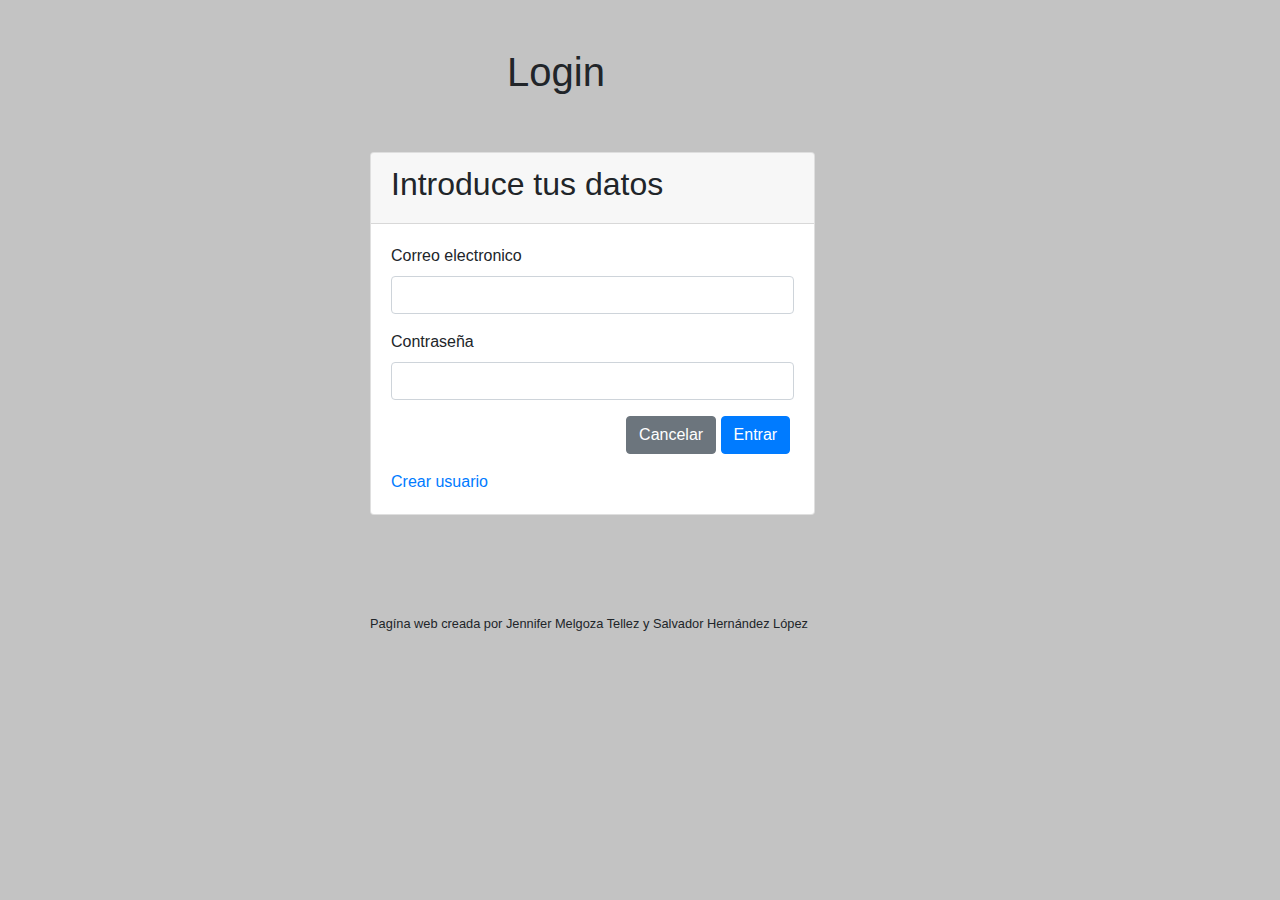
<file: src/index.html>
<!DOCTYPE html>
<html lang="es">
<head>
    <meta charset="UTF-8">
    <meta name="viewport" content="width=device-width, initial-scale=1.0">
    <meta http-equiv="X-UA-Compatible" content="ie=edge">
    <title>Login</title>
    <link rel="stylesheet" href="./css/style.css">
    <link rel="stylesheet" href="./css/bootstrap.css">
</head>
<body class="principal">
    <main class="container">
        <header class="row mt-5 mb-5 ml-5">
            <h1 class="col-1 offset-4">Login</h1>          
        </header>
        <article class="row mb-5">
            <div class="col-5 offset-3">
                <div class="card">
                    <div class="card-header"><h2>Introduce tus datos</h2></div>
                    <div class="card-body">
                        <form id="formulario" action="./controladorLogin.php" method="POST">
                            <div class="form-group">
                                <label for="email">Correo electronico</label>
                                <input id="email" name="email" type="email" class="form-control" required>
                            </div>
                            <div class="form-group">
                                <label for="pass">Contraseña</label>
                                <input id="pass" name="pass" type="password" class="form-control" required>
                            </div>
                            <div class="form-group offset-7">
                                <input type="reset" value="Cancelar" class="btn btn-secondary">
                                <input type="submit" value="Entrar" class="btn btn-primary">
                            </div>
                            <div>
                                <a href="./crearUsuario.html">Crear usuario</a>
                            </div>
                        </form>
                    </div>
                    
                </div>
            </div>
        </article>
        <footer class="row mt-5 pt-5">
            <div class="col-5 offset-3">
                <p><small>Pagína web creada por Jennifer Melgoza Tellez y Salvador Hernández López</small></p>
            </div>
        </footer>
    </main>
</body>
</html>
</file>
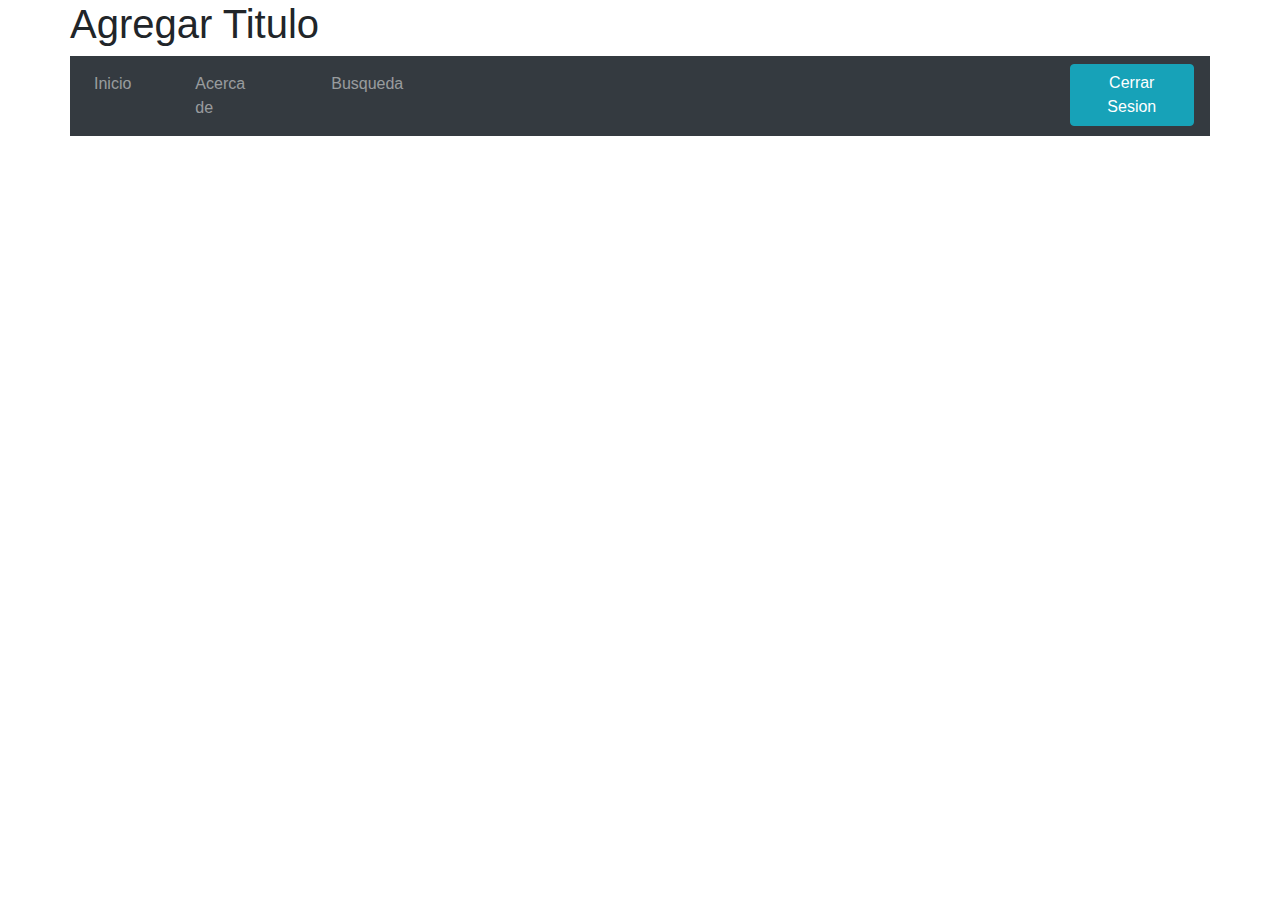
<file: src/agregarTitulo.html>
<!DOCTYPE html>
<html lang="es">

<head>
    <meta charset="UTF-8">
    <meta name="viewport" content="width=device-width, initial-scale=1.0">
    <meta http-equiv="X-UA-Compatible" content="ie=edge">
    <link rel="stylesheet" href="./css/bootstrap.css">
    <title>Document</title>
</head>

<body>
    <main class="container">
        <header class="row">
            <h1>Agregar Titulo</h1>
        </header>
        <nav class="row">
            <div class="col-12 navbar navbar-expand-sm bg-light bg-dark navbar-dark">
                <ul class="navbar-nav">
                    <li class="nav-item"><a class="nav-link mr-5" href="bienvenida.php">Inicio</a></li>
                    <li class="nav-item"><a class="nav-link mr-5" href="about.html">Acerca de</a></li>
                    <li class="nav-item"><a class="nav-link mr-5" href="busqueda.php">Busqueda</a></li>
                    <div style="width: 14.9cm"></div>
                    <form action="cerrarSesion.php" method="get"><button class="btn btn-info ml-5" type="submit">Cerrar
                            Sesion</button></form>
                </ul>
            </div>
        </nav>
        <section class="row">
            <!-- Aqui va el formulario nuevo para agregar un nuevo titulo -->
            <form action="agregarTitulo.html" method="POST"
            <div class="form-group>"
                
            
        </section>
    </main>
</body>

</html>
</file>
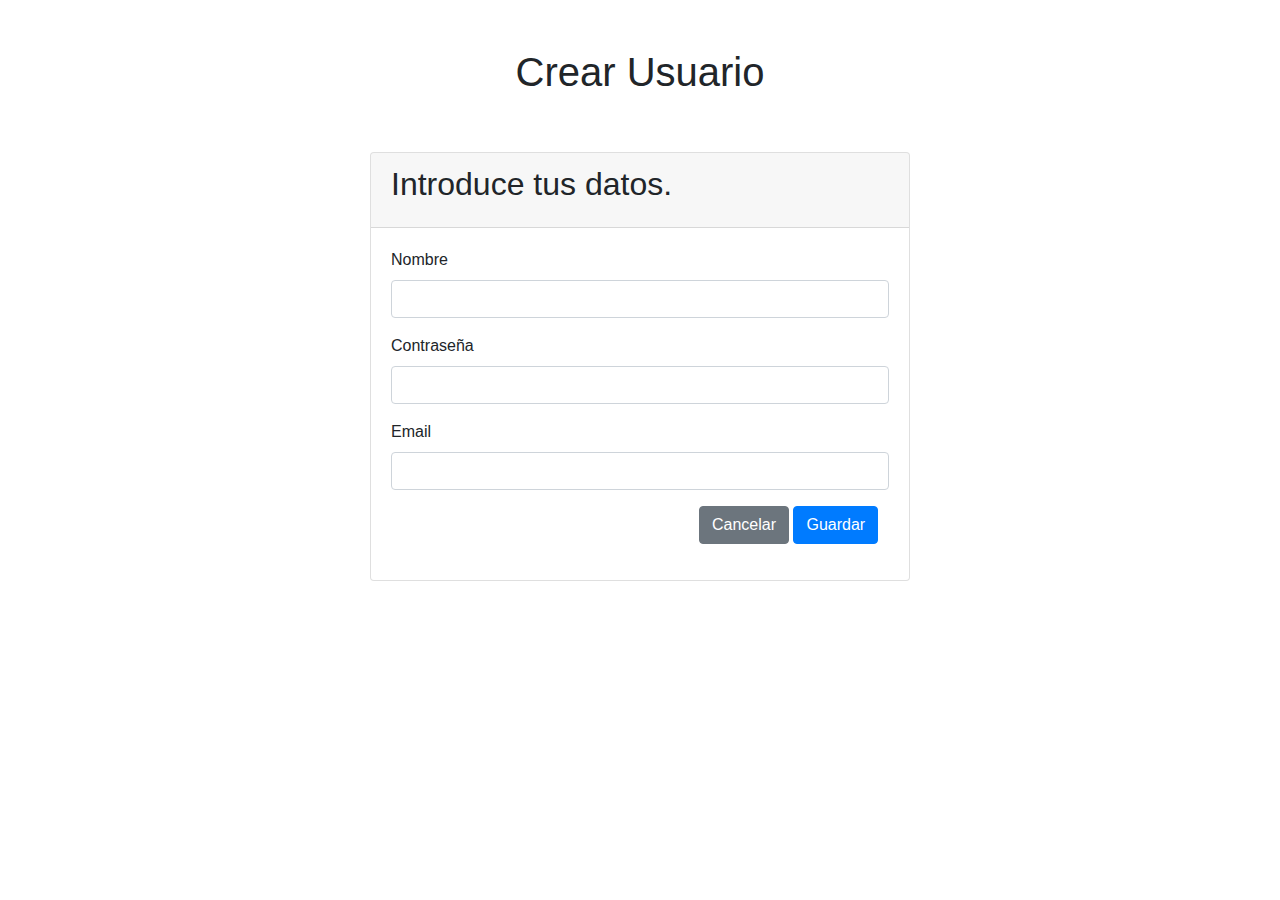
<file: src/crearUsuario.html>
<!DOCTYPE html>
<html lang="es">
<head>
    <meta charset="UTF-8">
    <meta name="viewport" content="width=device-width, initial-scale=1.0">
    <meta http-equiv="X-UA-Compatible" content="ie=edge">
    <link rel="stylesheet" href="./css/bootstrap.css">
    <title>Crear Usuario</title>
</head>
<body>
    <main class="container">
        <header class="row mt-5 mb-5">
            <div class="col-12 text-center">
                <h1>Crear Usuario</h1>
            </div>
        </header>
        <div class="row">
            <div class="col-6 offset-3 ">
                <div class="card">
                    <div class="card-header">
                        <h2 class="card-title">Introduce tus datos.</h2>
                    </div>
                    <div class="card-body">
                        <form action="GuardarUsuario.php" method="POST">
                            <div class="form-group">
                                <label for=""> Nombre</label>
                                <input name="nombre" type="text" class="form-control" required>
                            </div>
                            <div class="form-group">
                                <label for="">Contraseña</label>
                                <input name="pass" type="password" class="form-control" required>
                            </div>
                            <div class="form-group">
                                <label for=""> Email</label>
                                <input name="email" type="email" class="form-control" required>
                            </div>
                            <div class="form-group row">
                                <div class="col-5 offset-7">
                                    <input type="reset" value="Cancelar" class="btn btn-secondary">
                                    <input type="submit" value="Guardar" class="btn btn-primary">
                                </div>
                            </div>
                        </form>
                    </div>
                </div>
            </div>
        </div>
    </main>
</body>
</html>
</file>
<file: src/css/style.css>
.principal{
    background-color: #c3c3c3
}
</file>
